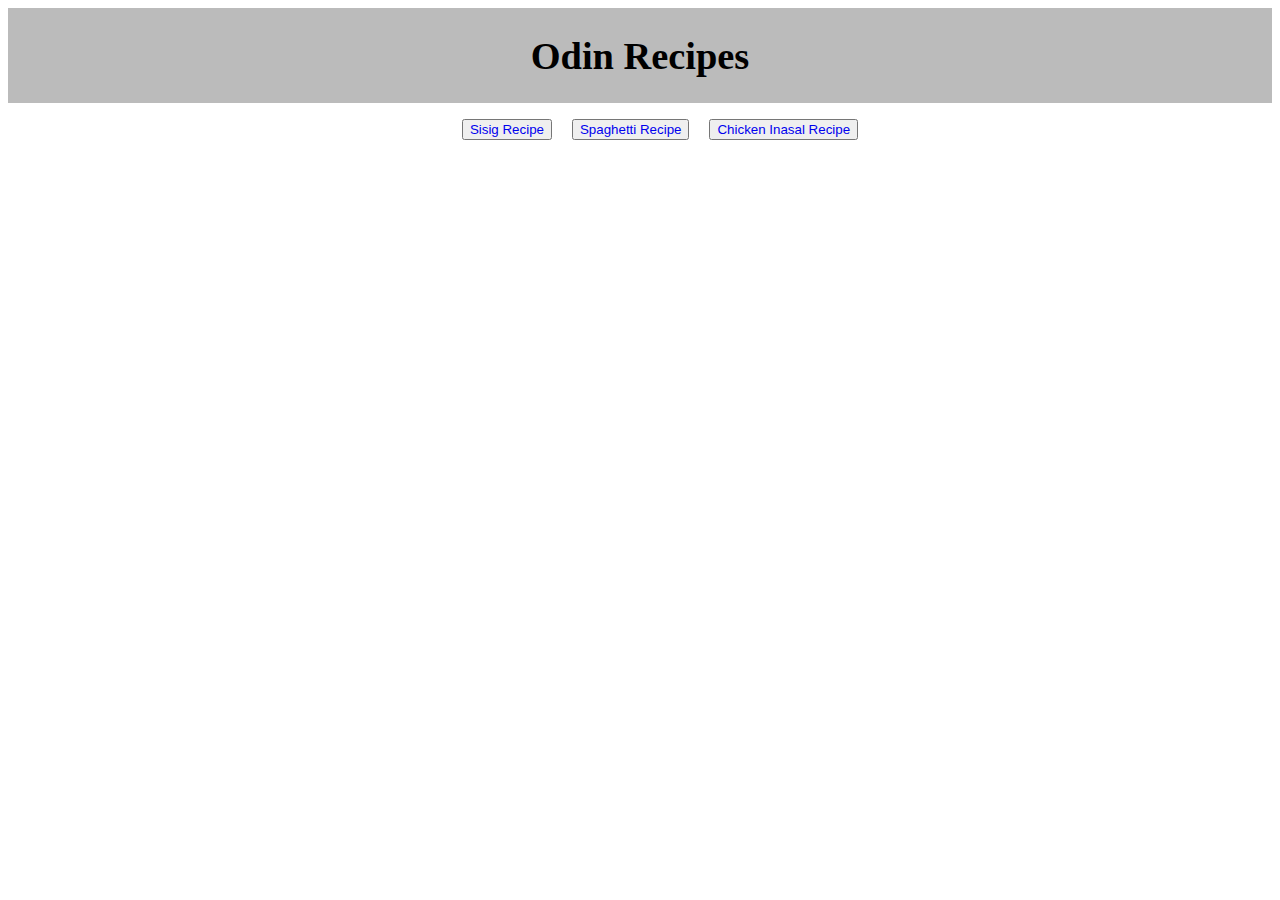
<file: index.html>
<!DOCTYPE html>
<html lang="en">
    <head>
        <meta charset="UTF-8">
        <title>Odin recipes</title>
        <link rel="stylesheet" href="style.css">
    </head>

    <body>
        <div class="header">
        <h1>Odin Recipes</h1></div>
        <ul>
            <button class="butt link"><a href="recipes/sisig.html" class="recipe">Sisig Recipe</a></button><br>
            <button class="butt link"><a href="recipes/spaghetti.html" class="recipe">Spaghetti Recipe</a></button><br>
            <button class="butt link"><a href="recipes/inasal.html" class="recipe">Chicken Inasal Recipe</a></button>
        </ul>
    </body>
</html>
</file>
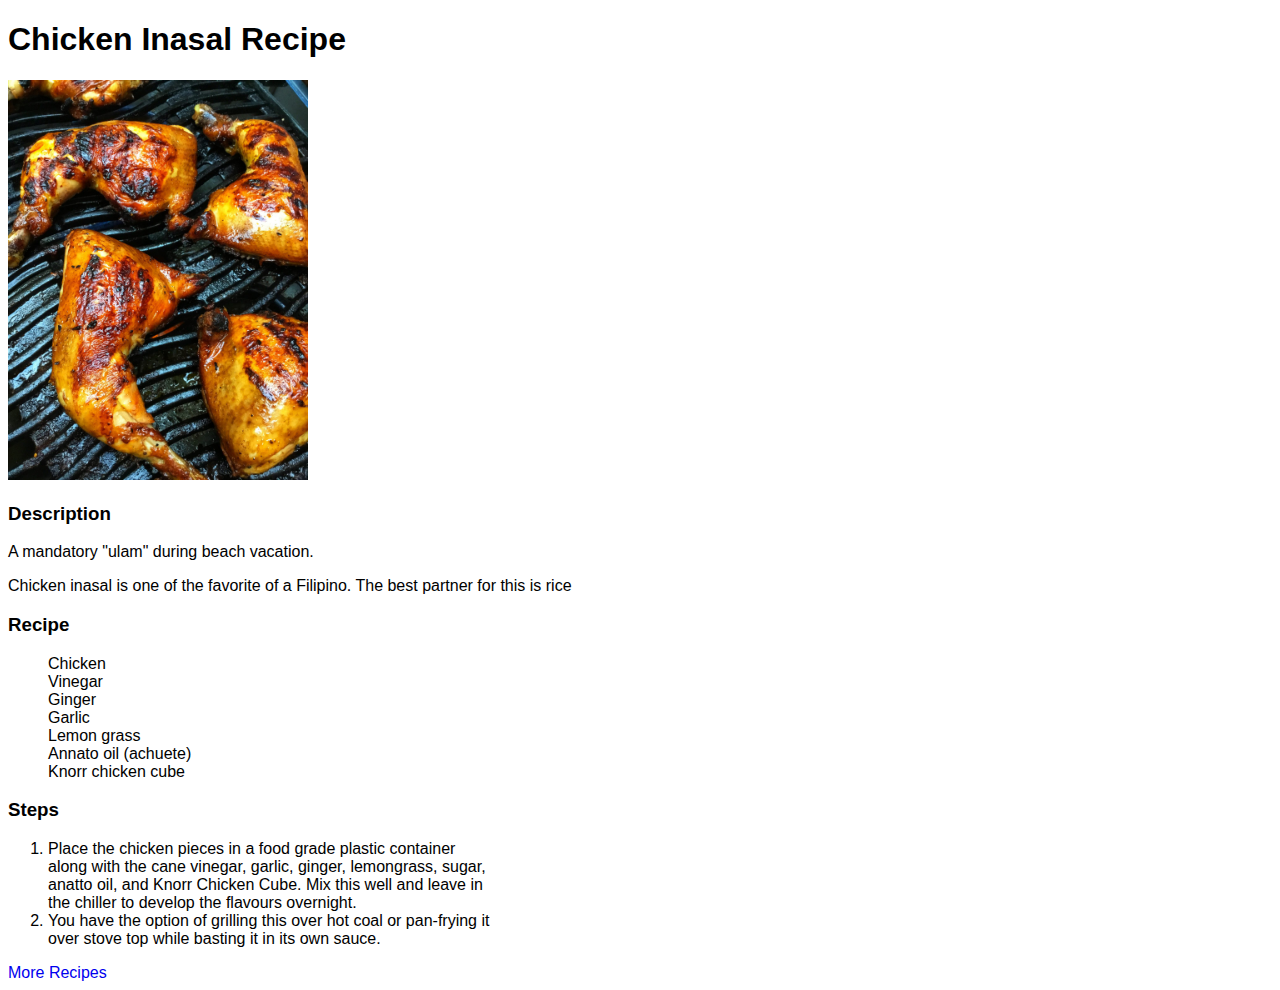
<file: recipes/inasal.html>
<!DOCTYPE html>
<html lang="en">
    <head>
        <meta charset="UTF-8">
        <title>Chicken Inasal</title>
        <link rel="stylesheet" href="style.css">
    </head>

    <body>
        <h1>Chicken Inasal Recipe</h1>
        <img src="../photos/inasal.jpeg" id="pic" alt="Chicken barbeque">

        <h3>Description</h3>
        <p>A mandatory "ulam" during beach vacation. 
        </p>
        <p>Chicken inasal is one of the favorite of a Filipino. The best partner for this is rice</p>
    
        <h3>Recipe</h3>
        <ul class="list">
            <li>Chicken</li>
            <li>Vinegar</li>
            <li>Ginger</li>
            <li>Garlic</li>
            <li>Lemon grass</li>
            <li>Annato oil (achuete)</li>
            <li>Knorr chicken cube</li>
        </ul>

        <h3>Steps</h3>
        <ol class="list">
            <li>Place the chicken pieces in a food grade plastic container <br>
                along with the cane vinegar, garlic, ginger, lemongrass, sugar, <br> 
                anatto oil, and Knorr Chicken Cube. Mix this well and leave in <br>
                the chiller to develop the flavours overnight.</li>
            <li>You have the option of grilling this over hot coal or pan-frying 
                it <br>over stove top while basting it in its own sauce.</li>
        </ol>
    
        <a href="../index.html">More Recipes</a>
    </body>
</html>
</file>
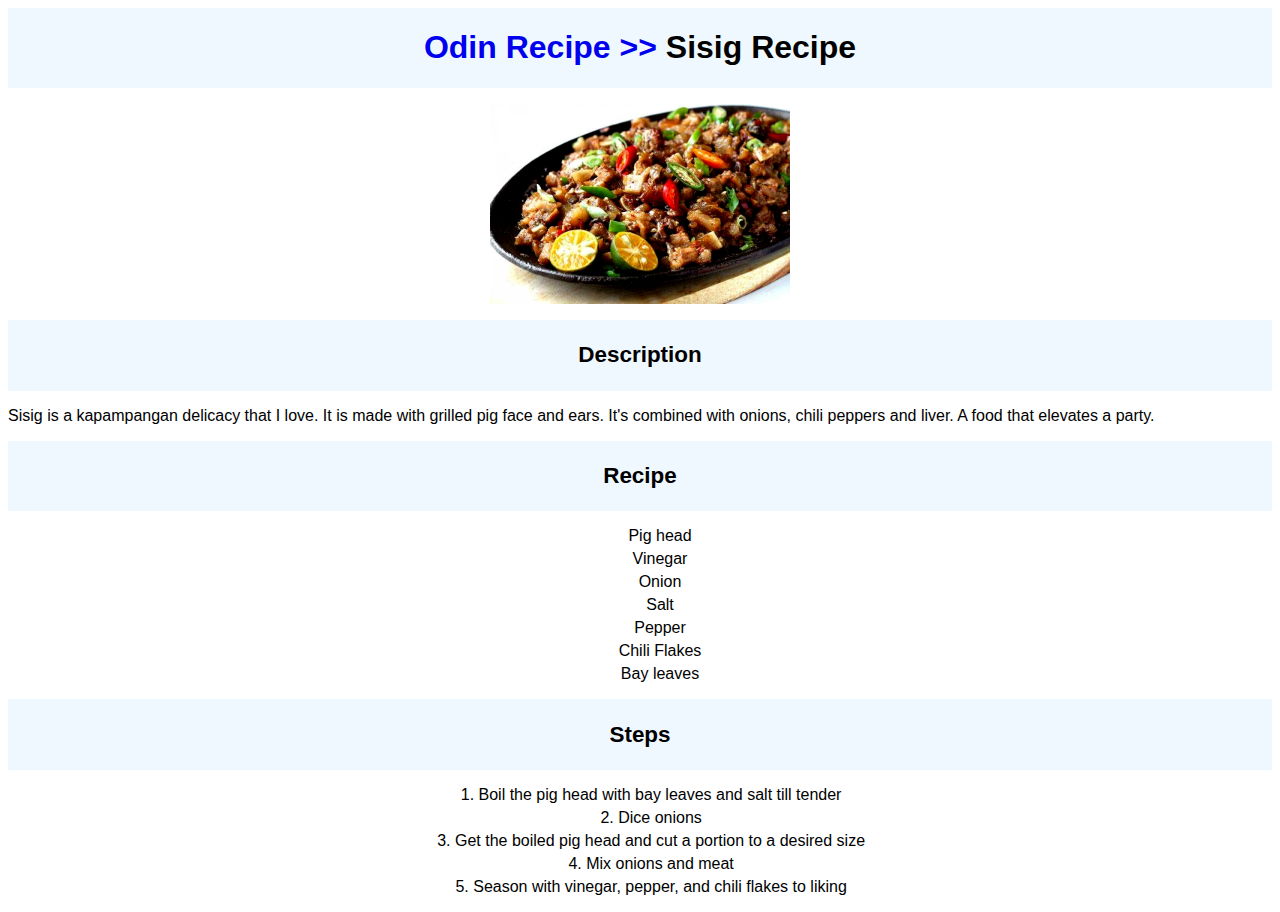
<file: recipes/sisig.html>
<!DOCTYPE html>
<html lang="en">
    <head>
        <meta charset="UTF-8">
        <title>Sisig Recipe</title>
        <link rel="stylesheet" href="style.css">
    </head>

    <body>
        <div class="title">
        <h1><a href="../index.html" class="click">Odin Recipe >></a> Sisig Recipe</h1>
        </div>
        
        <div class="pic">
        <img src="../photos/photo" id="pic2" alt="Sisig">
        </div>

        <div class="top">
        <h3>Description</h3></div>
        <div class="mid">
        <p>Sisig is a kapampangan delicacy that I love. It is made with grilled pig face and ears.
            It's combined with onions, chili peppers and liver. A food that elevates a party.</p>

        <div class="top">
        <h3>Recipe</h3></div>
        <ul>
            <li>Pig head</li>
            <li>Vinegar</li>
            <li>Onion</li>
            <li>Salt</li>
            <li>Pepper</li>
            <li>Chili Flakes</li>
            <li>Bay leaves</li>
        </ul>

        <div class="top">
        <h3>Steps</h3></div>
        <ol>
            <li>Boil the pig head with bay leaves and salt till tender</li>
            <li>Dice onions</li>
            <li>Get the boiled pig head and cut a portion to a desired size</li>
            <li>Mix onions and meat</li>
            <li>Season with vinegar, pepper, and chili flakes to liking</li>
        </ol>
        </div>
    </body>
</html>
</file>
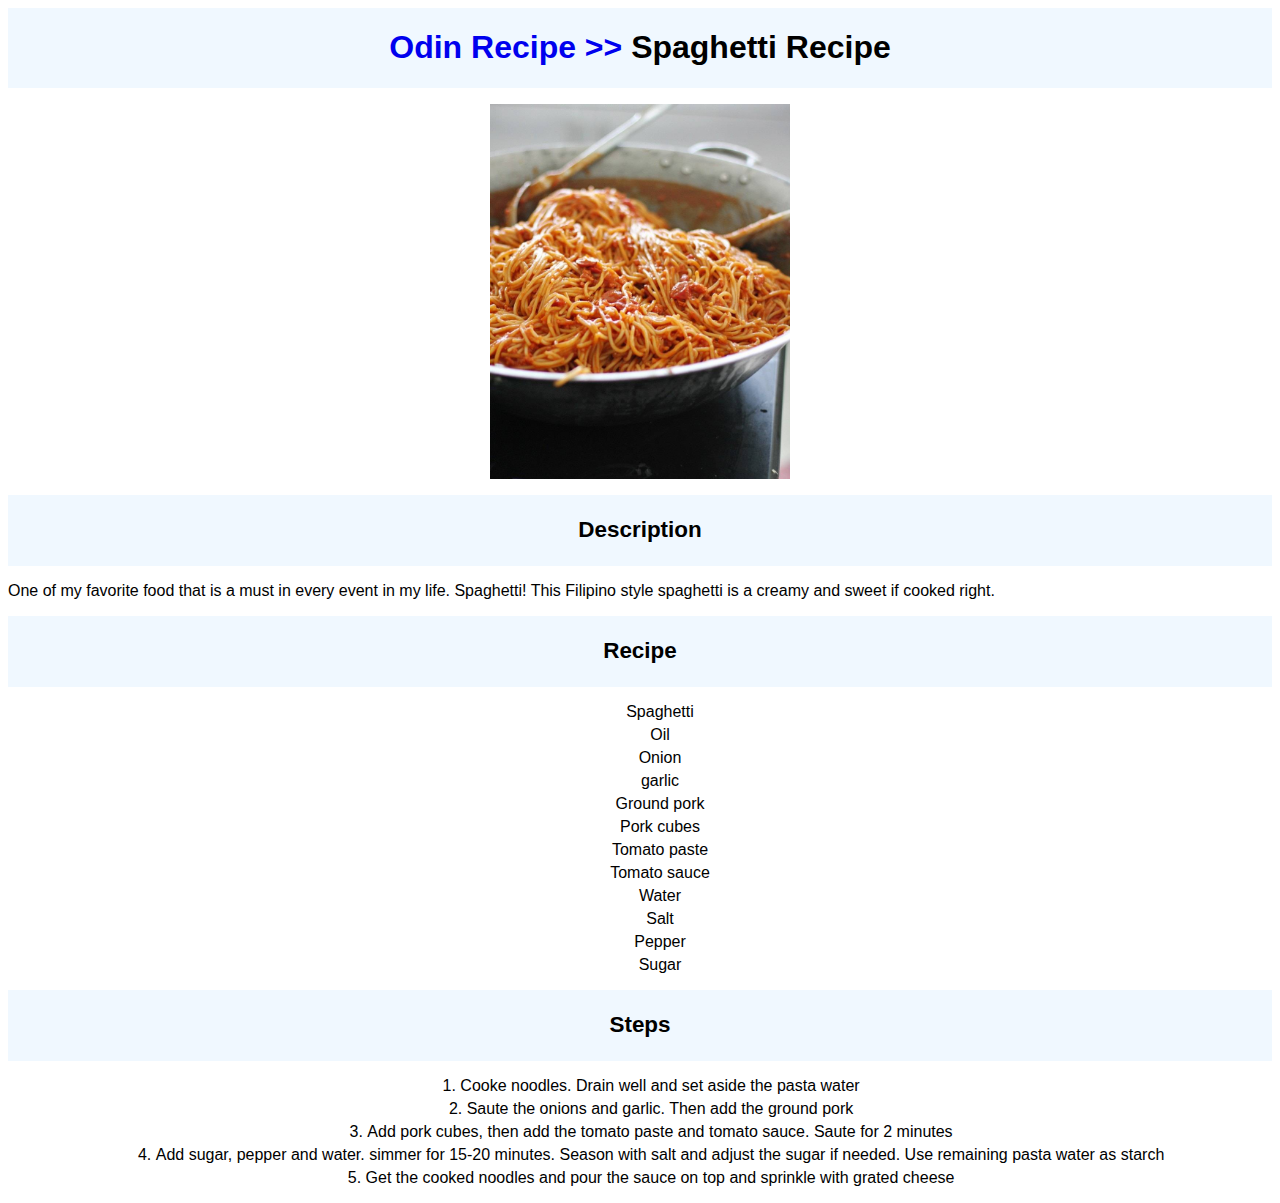
<file: recipes/spaghetti.html>
<!DOCTYPE html>
<html lang="en">
    <head>
        <meta charset="UTF-8">
        <title>Spaghetti Recipe</title>
        <link rel="stylesheet" href="style.css">
    </head>

    <body>
    <div class="title">
        <h1><a href="../index.html" class="click">Odin Recipe >></a> Spaghetti Recipe</h1>
    </div>

    <div class="pic">
        <img src="../photos/Spaghetti.jpg" id="pic2" alt="Spaghetti">
    </div>

    <div class="top">
        <h3>Description</h3>
    </div>

        <p>One of my favorite food that is a must in every event in my life. 
            Spaghetti! This Filipino style spaghetti is a creamy and sweet if cooked right.</p>
    
    <div class="top">
        <h3>Recipe</h3>
    </div>

    <div class="mid">
        <ul>
            <li>Spaghetti</li>
            <li>Oil</li>
            <li>Onion</li>
            <li>garlic</li>
            <li>Ground pork</li>
            <li>Pork cubes</li>
            <li>Tomato paste</li>
            <li>Tomato sauce</li>
            <li>Water</li>
            <li>Salt</li>
            <li>Pepper</li>
            <li>Sugar</li>
        </ul>

    <div class="top">
        <h3>Steps</h3>
    </div>

        <ol>
            <li>Cooke noodles. Drain well and set aside the pasta water</li>
            <li>Saute the onions and garlic. Then add the ground pork</li>
            <li>Add pork cubes, then add the tomato paste and tomato
                sauce. Saute for 2 minutes</li>
            <li>Add sugar, pepper and water. simmer for 15-20 minutes.
                 Season with salt and adjust the sugar if needed. Use remaining pasta water as starch</li>
            <li>Get the cooked noodles and pour the sauce on top and sprinkle with grated cheese</li>
        </ol>
    </div>

    </body>
</html>
</file>
<file: style.css>
body{
    background-color: rgb(255, 255, 255);
}

.header{
    font-family: Georgia, 'Times New Roman', Times, serif;
    font-size: larger;
    background-color: rgb(187, 187, 187);
    display: flex;
    justify-content: center;
}

ul{
    font-family: Georgia, 'Times New Roman', Times, serif;
    display: flex;
    justify-content: center;
    gap: 10px;
}

a{
    text-decoration: none;
}
</file>
<file: recipes/style.css>
#pic,
#pic2,
#pic3{
    width: 300px;
    height: auto;
    text-align: center;
}

body{
    background-color: rgb(255, 255, 255);
}

*{
    font-family: Arial, Helvetica, sans-serif;
}

a{
    text-decoration: none;
}

.title{
    display: flex;
    background-color: aliceblue;
    justify-content: center;
}

.top{
    display: flex;
    background-color: aliceblue;
    justify-content: center;
    font-size: larger;
}

.pic{
    display: flex;
    justify-content: center;
    margin-top: 1rem;
    margin-bottom: 1rem;
}

.mid ul, 
.mid ol{
    display: flex;
    flex-direction: column;
    align-items: center;
    gap: 5px;
    text-align: justify;
}

ul{
    list-style-type: none;
}
</file>
